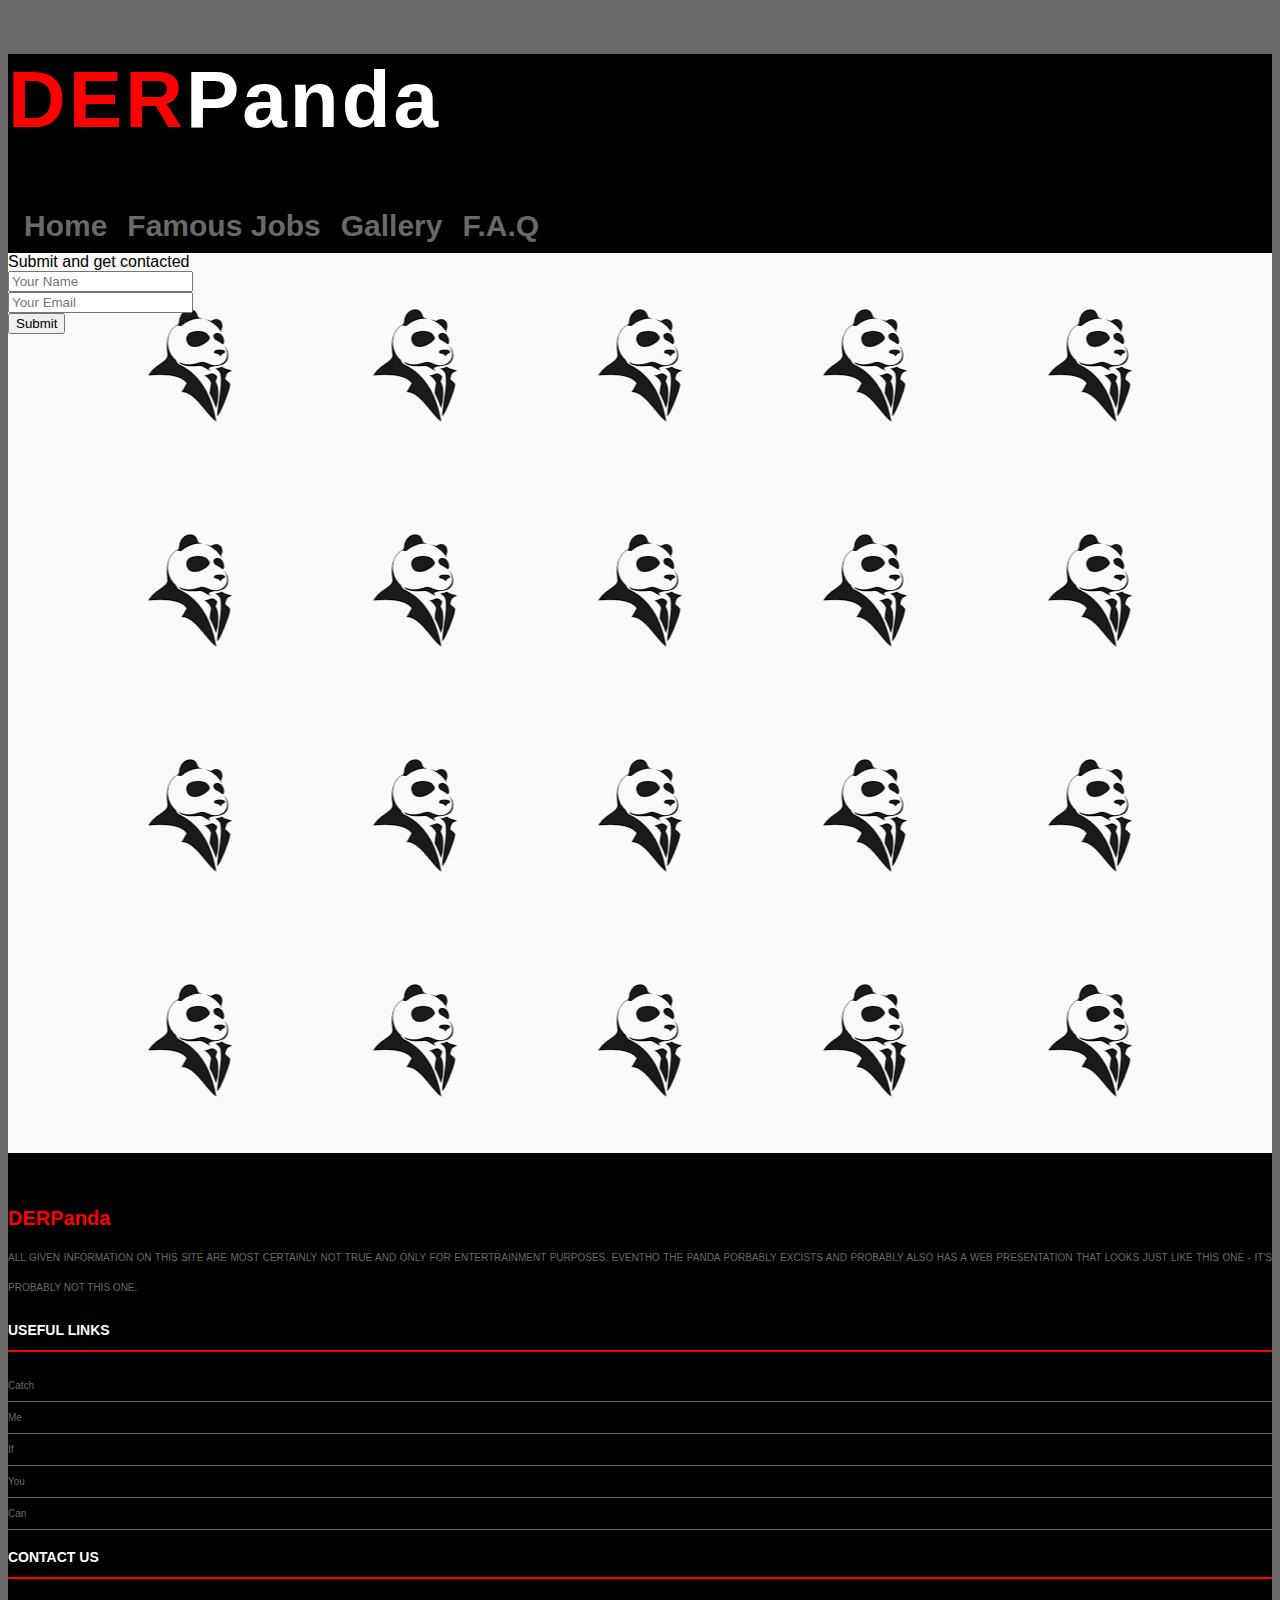
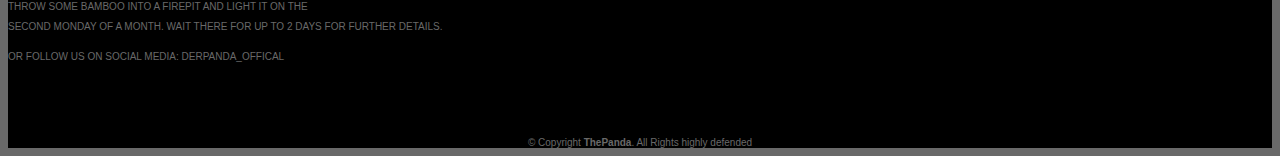
<file: Index.html>
<!DOCTYPE html>
<html lang="en">

<head>

    <meta charset="UTF-8">
    <meta http-equiv="X-UA-Compatible" content="IE=edge">
    <meta name="viewport" content="width=device-width, initial-scale=1.0">
    <title>Der Panda</title>
    <link href="https://cdn.jsdelivr.net/npm/bootstrap@5.3.0-alpha3/dist/css/bootstrap.min.css" rel="stylesheet" integrity="sha384-KK94CHFLLe+nY2dmCWGMq91rCGa5gtU4mk92HdvYe+M/SXH301p5ILy+dN9+nJOZ" crossorigin="anonymous">

    <link href="styles.css" rel="stylesheet">

</head>

<body>

   <header id="mainheader" class="d-flex align-items-center">
        <div class="container-fluid container-xxl d-flex align-items-center">

            <div id="logo" class="me-auto">
                <h1 >
                    <a href="index.html">DER<span>Panda</span></a>
                </h1>
            </div>

            <nav id="navbar" class="navbar order-last order-lg-0">
                <ul>
                    <li><a href="Index.html">Home</a></li>
                    <li><a href="Famous_Jobs.html">Famous Jobs</a></li>
                    <li><a href="Gallery.html">Gallery</a></li>
                    <li><a href="FAQ.html">F.A.Q</a></li>
                </ul>
            </nav>

        </div>
   </header>

   <main>

    <div id="backgroundMain" class="container-flex container-xxl">
        <div class="container-flex container-xxl">

            <form>
                Submit and get contacted 
                <br>
                <input type="text" name="Name" id="fullName" value="" placeholder="Your Name" required>
                <br>
                <input type="email" name="Email" id="mail" value="" placeholder="Your Email" required>
                <br>
                <input type="submit" value="Submit">

            </form>
        </div> 

   </main>

   <footer id="footer">

    <div class="footer-top">
      <div class="container-flex container-xxl">
        <div class="row">

          <div class="col-lg-3 col-md-6 footer-info">
            <h1>
              <a href="index.html">DER<span>Panda</span></a>
            </h1>
            <p>
              All given information on this site are most certainly not true and only for entertrainment purposes. Eventho The Panda porbably excists and probably also has a web presentation that looks just like this one - It's probably not this one.
            </p>
          </div>

          <div class="col-lg-3 col-md-6 footer-links">
            <h4>Useful Links</h4>
            <ul>
              <li><a href="Gallery.html">Catch</a></li>
              <li><a href="Gallery.html">Me</a></li>
              <li><a href="Gallery.html">If</a></li>
              <li><a href="Gallery.html">You</a></li>
              <li><a href="Gallery.html">Can</a></li>
            </ul>
          </div>

          <div class="col-lg-6 col-md-6 footer-contact ">
            <h4>Contact Us</h4>
            <p>
              Throw some bamboo into a firepit and light it on the <br> 
              second monday of a month. Wait there for up to 2 days for further details.
            </p>
            <p>
              Or follow us on Social Media: DerPanda_offical
            </p>
          </div>

        </div>

      </div>
    </div>


    <div class="container">
      <div class="copyright">
        &copy; Copyright <strong>ThePanda</strong>. All Rights highly defended
      </div>

  </footer>

    <script src="https://cdn.jsdelivr.net/npm/bootstrap@5.3.0-alpha3/dist/js/bootstrap.bundle.min.js" integrity="sha384-ENjdO4Dr2bkBIFxQpeoTz1HIcje39Wm4jDKdf19U8gI4ddQ3GYNS7NTKfAdVQSZe" crossorigin="anonymous"></script>

</body>
</html>
</file>
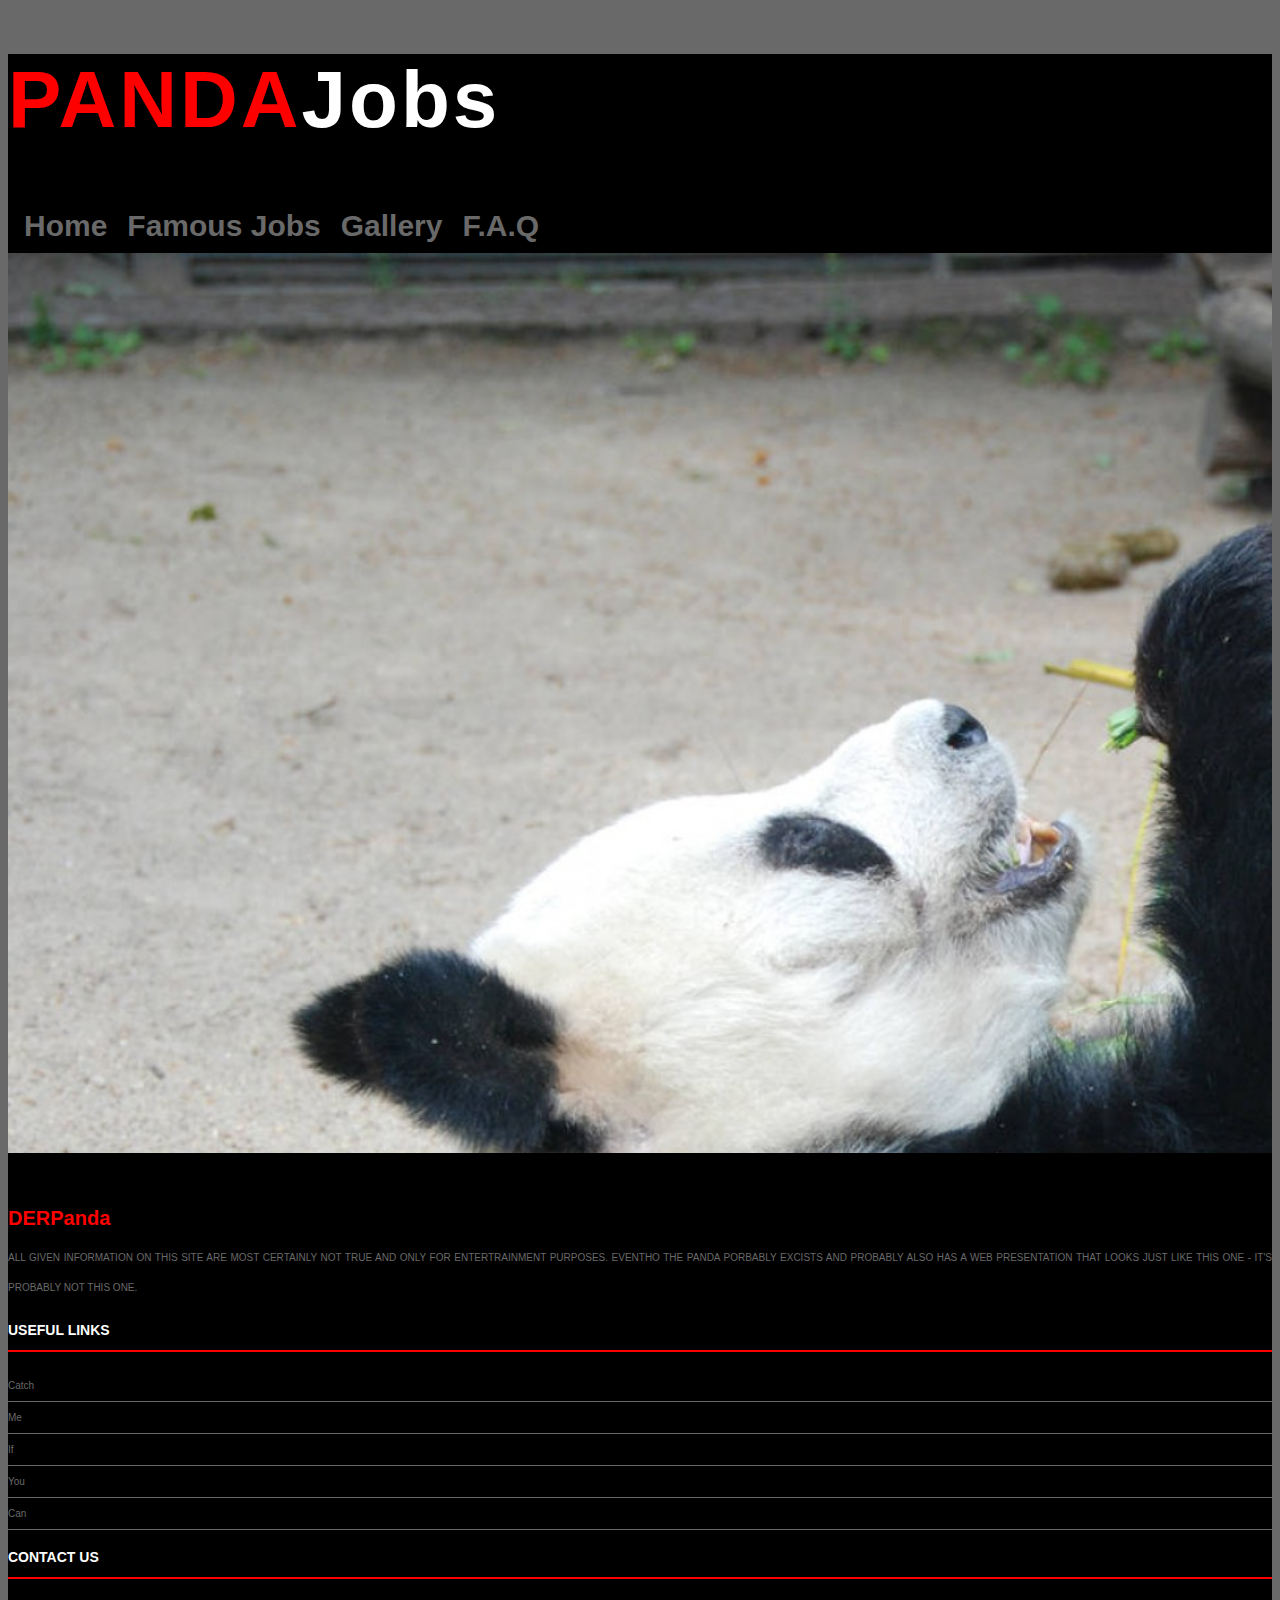
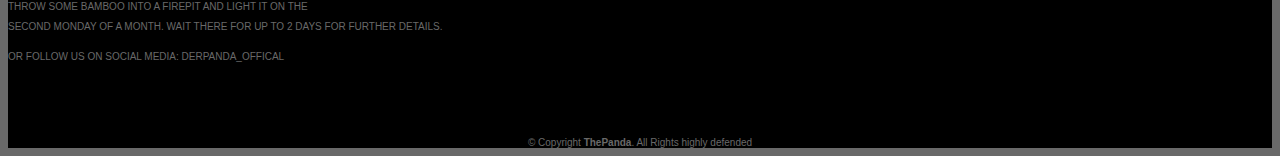
<file: Famous_Jobs.html>
<!DOCTYPE html>
<html lang="en">

<head>

    <meta charset="UTF-8">
    <meta http-equiv="X-UA-Compatible" content="IE=edge">
    <meta name="viewport" content="width=device-width, initial-scale=1.0">
    <title>Der Panda</title>
    <link href="https://cdn.jsdelivr.net/npm/bootstrap@5.3.0-alpha3/dist/css/bootstrap.min.css" rel="stylesheet" integrity="sha384-KK94CHFLLe+nY2dmCWGMq91rCGa5gtU4mk92HdvYe+M/SXH301p5ILy+dN9+nJOZ" crossorigin="anonymous">

    <link href="styles.css" rel="stylesheet">

</head>

<body>

   <header id="mainheader" class="d-flex align-items-center">
        <div class="container-fluid container-xxl d-flex align-items-center">

            <div id="logo" class="me-auto">
                <h1 >
                    <a href="index.html">PANDA<span>Jobs</span></a>
                </h1>
            </div>

            <nav id="navbar" class="navbar order-last order-lg-0">
                <ul>
                    <li><a href="Index.html">Home</a></li>
                    <li><a href="Famous_Jobs.html">Famous Jobs</a></li>
                    <li><a href="Gallery.html">Gallery</a></li>
                    <li><a href="FAQ.html">F.A.Q</a></li>
                </ul>
            </nav>

        </div>
   </header>

   <main>

    <div id="backgroundMain" class="container-flex container-xxl d-flex align-items-center">
      
      <div class="row">

        <div class="col-lg-4 col-md-6">
          <div class="jobs">
            <img src="assets/Jobs/BaoBao.jpg" alt="" class="img-fluid">
            <div class="details">
              <h3><a>Bao Bao</a></h3>
              <p>2012</p>
            </div>
          </div>
        </div>

        <div class="col-lg-4 col-md-6">
          <div class="jobs">
            <img src="assets/Jobs/Cro.jpg" alt="" class="img-fluid">
            <div class="details">
              <h3><a>Music-Panda</a></h3>
              <p>2020</p>
            </div>
          </div>
        </div>

        <div class="col-lg-4 col-md-6">
          <div class="jobs">
            <img src="assets/Jobs/Po.jpg" alt="" class="img-fluid">
            <div class="details">
              <h3><a>Po</a></h3>
              <p>2024 - you will see!</p>
            </div>
          </div>
        </div>
        
      </div>

    </div>
   
   </main>

   <footer id="footer">

    <div class="footer-top">
      <div class="container-flex container-xxl">
        <div class="row">

          <div class="col-lg-3 col-md-6 footer-info">
            <h1>
              <a href="index.html">DER<span>Panda</span></a>
            </h1>
            <p>
              All given information on this site are most certainly not true and only for entertrainment purposes. Eventho The Panda porbably excists and probably also has a web presentation that looks just like this one - It's probably not this one.
            </p>
          </div>

          <div class="col-lg-3 col-md-6 footer-links">
            <h4>Useful Links</h4>
            <ul>
              <li><a href="Gallery.html">Catch</a></li>
              <li><a href="Gallery.html">Me</a></li>
              <li><a href="Gallery.html">If</a></li>
              <li><a href="Gallery.html">You</a></li>
              <li><a href="Gallery.html">Can</a></li>
            </ul>
          </div>

          <div class="col-lg-6 col-md-6 footer-contact ">
            <h4>Contact Us</h4>
            <p>
              Throw some bamboo into a firepit and light it on the <br> 
              second monday of a month. Wait there for up to 2 days for further details.
            </p>
            <p>
              Or follow us on Social Media: DerPanda_offical
            </p>
          </div>

        </div>

      </div>
    </div>


    <div class="container">
      <div class="copyright">
        &copy; Copyright <strong>ThePanda</strong>. All Rights highly defended
      </div>

  </footer>

    <script src="https://cdn.jsdelivr.net/npm/bootstrap@5.3.0-alpha3/dist/js/bootstrap.bundle.min.js" integrity="sha384-ENjdO4Dr2bkBIFxQpeoTz1HIcje39Wm4jDKdf19U8gI4ddQ3GYNS7NTKfAdVQSZe" crossorigin="anonymous"></script>

</body>
</html>
</file>
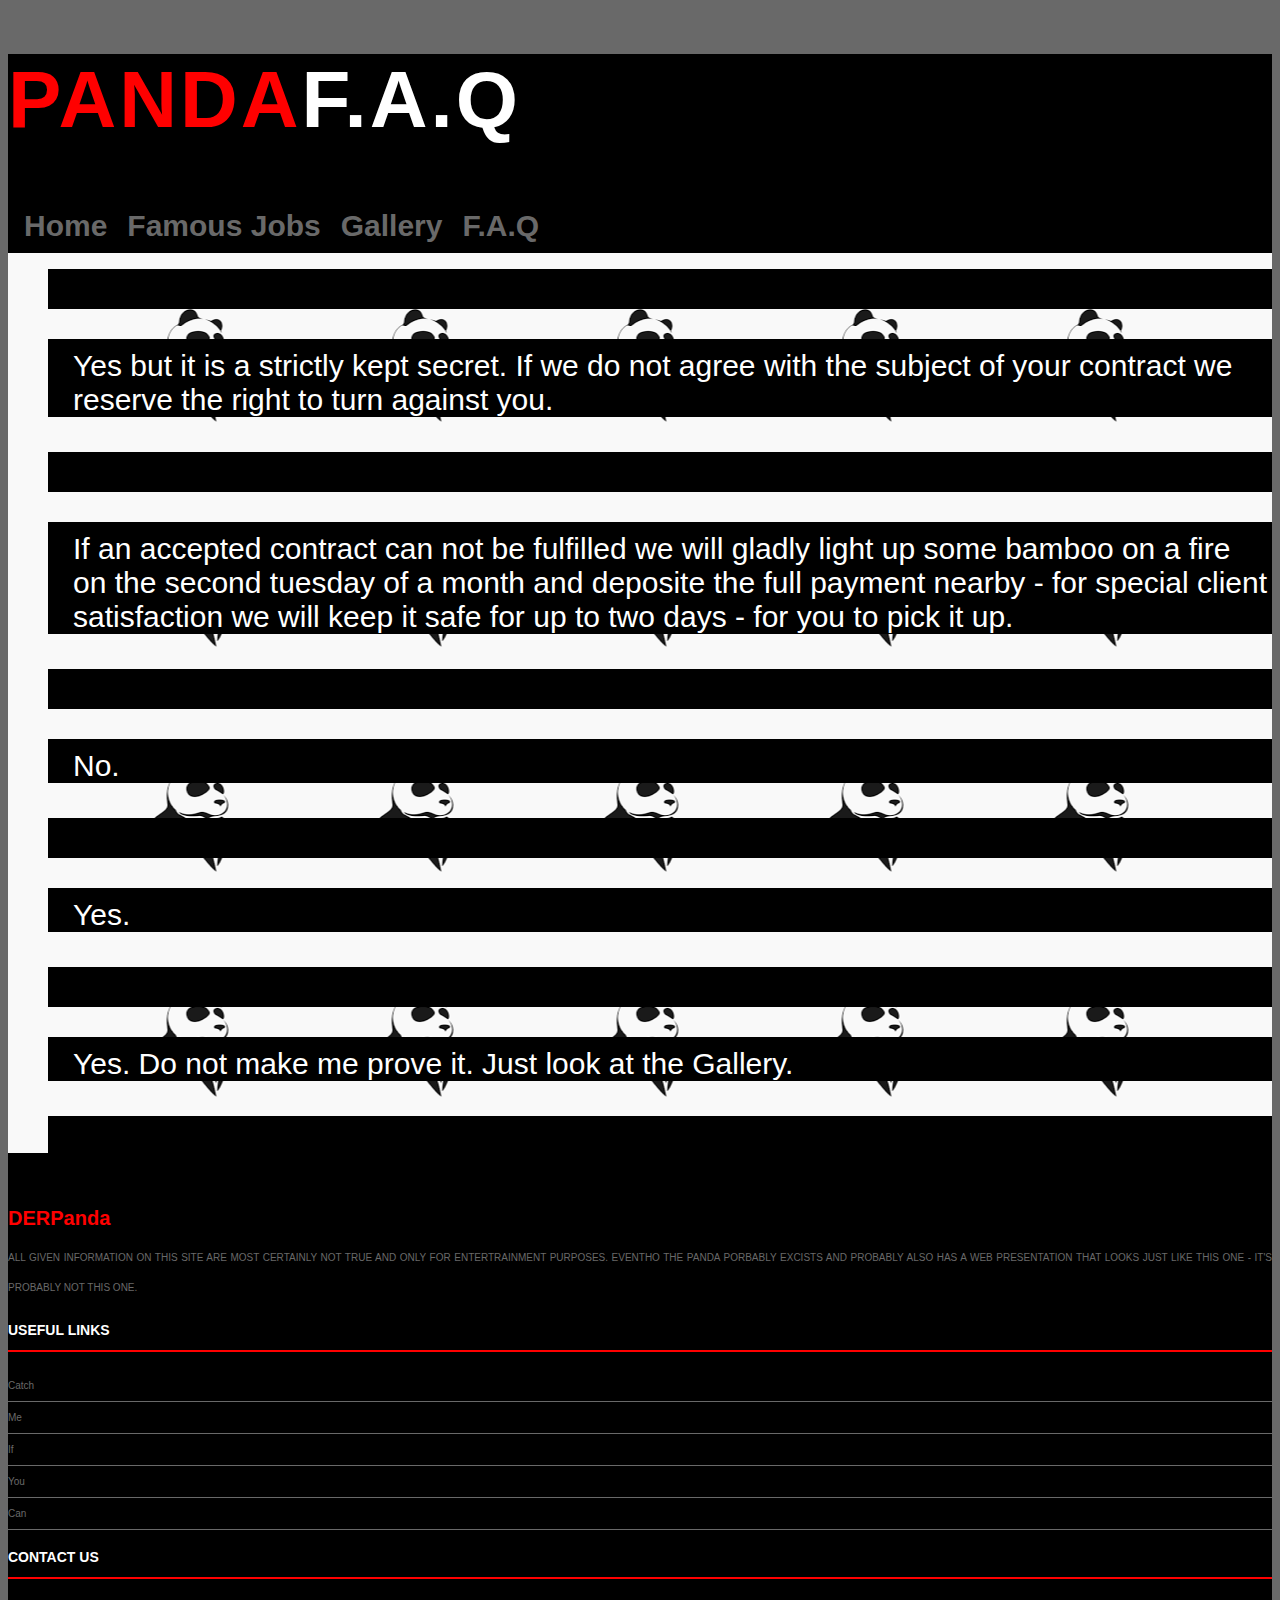
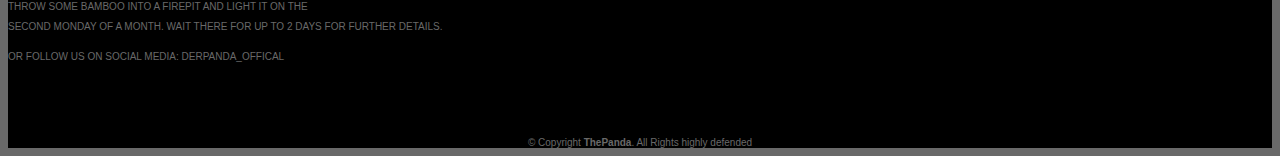
<file: FAQ.html>
<!DOCTYPE html>
<html lang="en">

<head>

    <meta charset="UTF-8">
    <meta http-equiv="X-UA-Compatible" content="IE=edge">
    <meta name="viewport" content="width=device-width, initial-scale=1.0">
    <title>Der Panda</title>
    <link href="https://cdn.jsdelivr.net/npm/bootstrap@5.3.0-alpha3/dist/css/bootstrap.min.css" rel="stylesheet" integrity="sha384-KK94CHFLLe+nY2dmCWGMq91rCGa5gtU4mk92HdvYe+M/SXH301p5ILy+dN9+nJOZ" crossorigin="anonymous">

    <link href="styles.css" rel="stylesheet">

</head>

<body>

   <header id="mainheader" class="d-flex align-items-center ">
        <div class="container-fluid container-xxl d-flex align-items-center">

            <div id="logo" class="me-auto">
                <h1 >
                    <a href="index.html">PANDA<span>F.A.Q</span></a>
                </h1>
            </div>

            <nav id="navbar" class="navbar order-last order-lg-0">
                <ul>
                    <li><a href="Index.html">Home</a></li>
                    <li><a href="Famous_Jobs.html">Famous Jobs</a></li>
                    <li><a href="Gallery.html">Gallery</a></li>
                    <li><a href="FAQ.html">F.A.Q</a></li>
                </ul>
            </nav>

        </div>
    </header>

    <main>

    <div id="backgroundMain" class="container-flex container-xxl d-flex align-items-center">
      <div id="faq">

        <div>
  
          <div>
            <div class="col-lg-8 container-flex container-xxl d-flex align-items-center">
  
              <ul class="faq-list">
  
                <li>
                  <div data-bs-toggle="collapse" class="collapsed question" href="#faq1">Is there a Code of Ethics?</div>
                  <div id="faq1" class="collapse" data-bs-parent=".faq-list">
                    <p>
                      Yes but it is a strictly kept secret. If we do not agree
                      with the subject of your contract we reserve the right to turn
                      against you.
                    </p>
                  </div>
                </li>
  
                <li>
                  <div data-bs-toggle="collapse" href="#faq2" class="collapsed question">What if the contract can not be fulfilled? </div>
                  <div id="faq2" class="collapse" data-bs-parent=".faq-list">
                    <p>
                      If an accepted contract can not be fulfilled we will gladly
                      light up some bamboo on a fire on the second tuesday of a month
                      and deposite the full payment nearby - for special client satisfaction 
                      we will keep it safe for up to two days - for you to pick it up.
                    </p>
                  </div>
                </li>
  
                <li>
                  <div data-bs-toggle="collapse" href="#faq3" class="collapsed question">Do you accept other contracts than Pandas? </i></div>
                  <div id="faq3" class="collapse" data-bs-parent=".faq-list">
                    <p>
                      No.
                    </p>
                  </div>
                </li>

                <li>
                  <div data-bs-toggle="collapse" class="collapsed question" href="#faq4">Are you really a Panda?</div>
                  <div id="faq4" class="collapse" data-bs-parent=".faq-list">
                    <p>
                      Yes.
                    </p>
                  </div>
                </li>

                <li>
                  <div data-bs-toggle="collapse" class="collapsed question" href="#faq5">But are you THE Panda?</div>
                  <div id="faq5" class="collapse" data-bs-parent=".faq-list">
                    <p>
                      Yes. Do not make me prove it. Just look at the Gallery.
                    </p>
                  </div>
                </li>
  
                <li>
                  <div data-bs-toggle="collapse" href="#faq6" class="collapsed question">Do you accept payment in installments?</i></div>
                  <div id="faq6" class="collapse" data-bs-parent=".faq-list">
                    <p>
                      Get the fuck off our site.
                    </p>
                  </div>
                </li>

                <li>
                  <div data-bs-toggle="collapse" class="collapsed question" href="#faq7">Do you enjoy your worK?</div>
                  <div id="faq7" class="collapse" data-bs-parent=".faq-list">
                    <p>
                      I did very much in the beginning but through the last years i am stumbling and questioning myself more and more. 
                      I am not sure if i want to do this kind of work anymore. I mean who am I to decide about life and death of the few that remain of my own kind.
                      I just feel so lost in the question of excistence. I will make you a personal contract for that question - but thank you! I needed that.
                    </p>
                  </div>
                </li>
  
              </ul>
  
            </div>
          </div>
  
        </div>
      </div>

    </main>

    <footer id="footer">

      <div class="footer-top">
        <div class="container-flex container-xxl">
          <div class="row">
  
            <div class="col-lg-3 col-md-6 footer-info">
              <h1>
                <a href="index.html">DER<span>Panda</span></a>
              </h1>
              <p>
                All given information on this site are most certainly not true and only for entertrainment purposes. Eventho The Panda porbably excists and probably also has a web presentation that looks just like this one - It's probably not this one.
              </p>
            </div>
  
            <div class="col-lg-3 col-md-6 footer-links">
              <h4>Useful Links</h4>
              <ul>
                <li><a href="Gallery.html">Catch</a></li>
                <li><a href="Gallery.html">Me</a></li>
                <li><a href="Gallery.html">If</a></li>
                <li><a href="Gallery.html">You</a></li>
                <li><a href="Gallery.html">Can</a></li>
              </ul>
            </div>
  
            <div class="col-lg-6 col-md-6 footer-contact ">
              <h4>Contact Us</h4>
              <p>
                Throw some bamboo into a firepit and light it on the <br> 
                second monday of a month. Wait there for up to 2 days for further details.
              </p>
              <p>
                Or follow us on Social Media: DerPanda_offical
              </p>
            </div>
  
          </div>
  
        </div>
      </div>
  
  
      <div class="container">
        <div class="copyright">
          &copy; Copyright <strong>ThePanda</strong>. All Rights highly defended
        </div>
  
    </footer>

  <script src="https://cdn.jsdelivr.net/npm/bootstrap@5.3.0-alpha3/dist/js/bootstrap.bundle.min.js" integrity="sha384-ENjdO4Dr2bkBIFxQpeoTz1HIcje39Wm4jDKdf19U8gI4ddQ3GYNS7NTKfAdVQSZe" crossorigin="anonymous"></script>

</body>
</html>
</file>
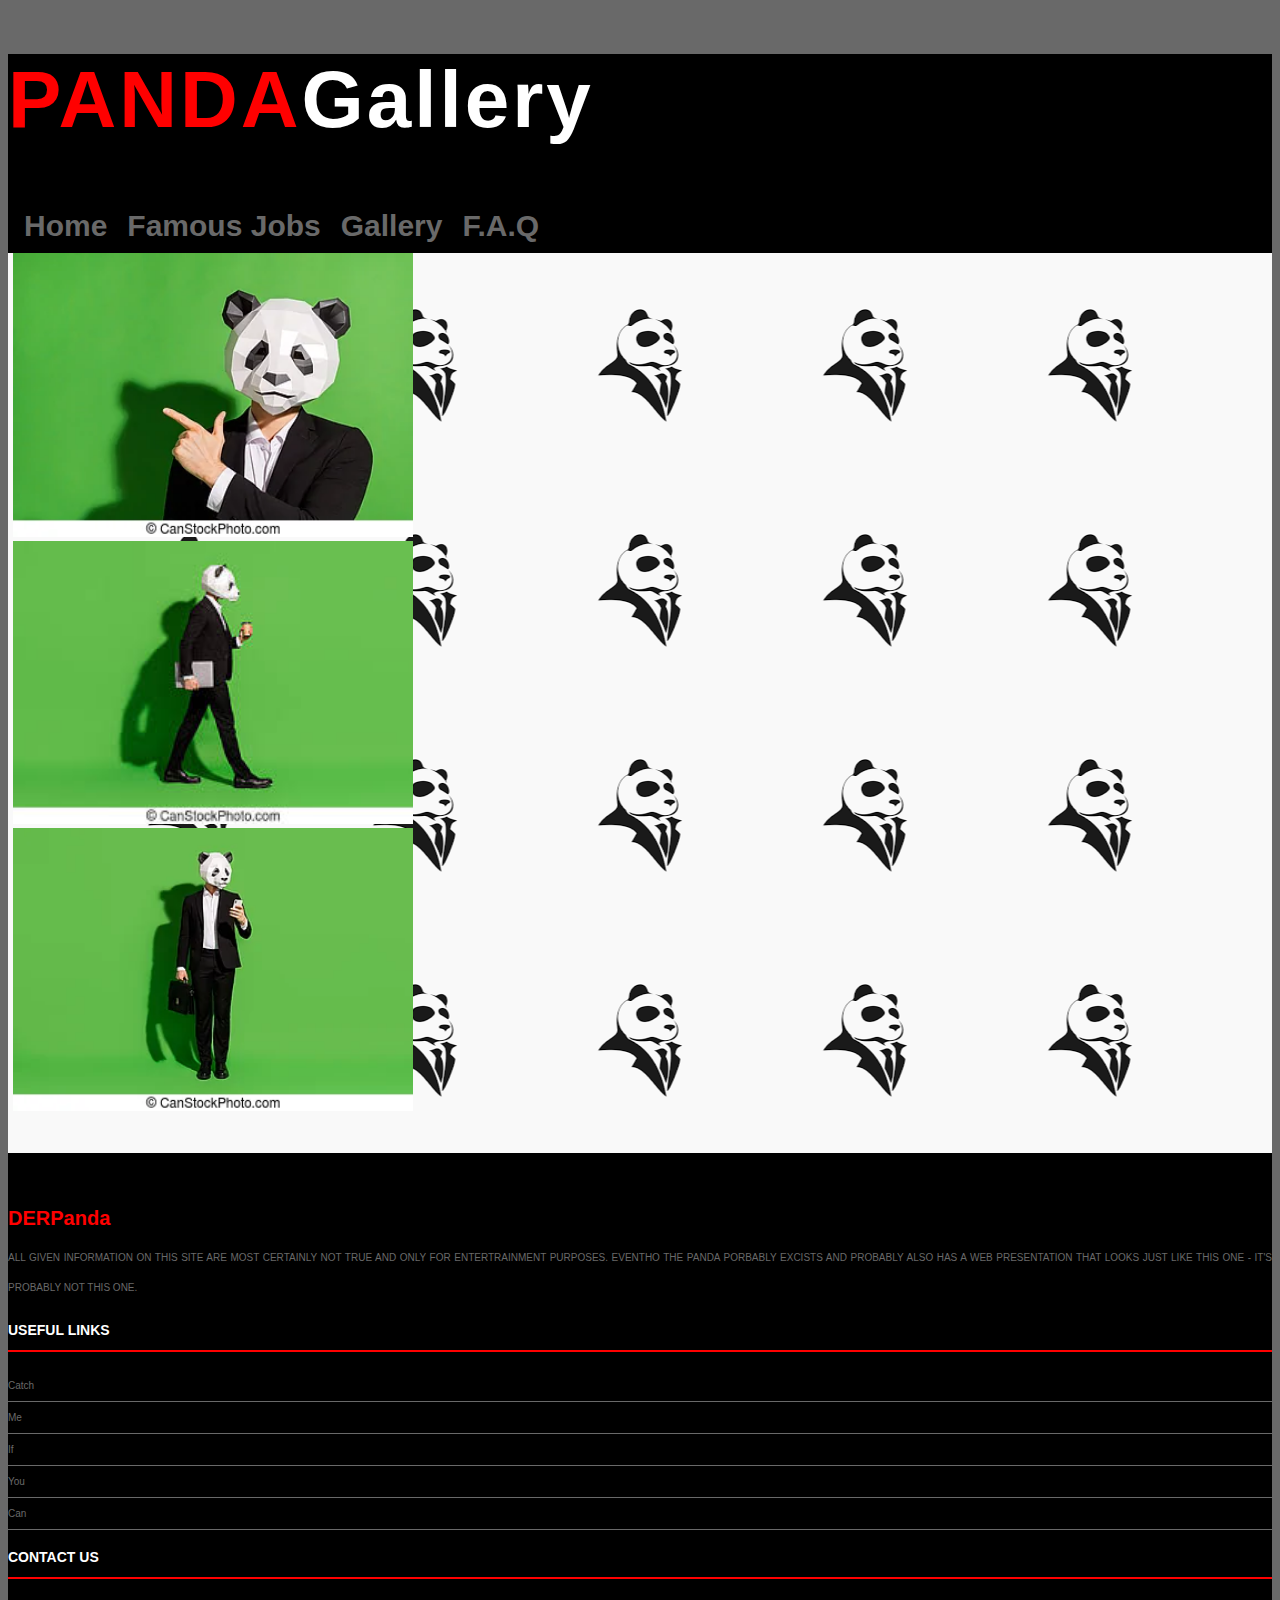
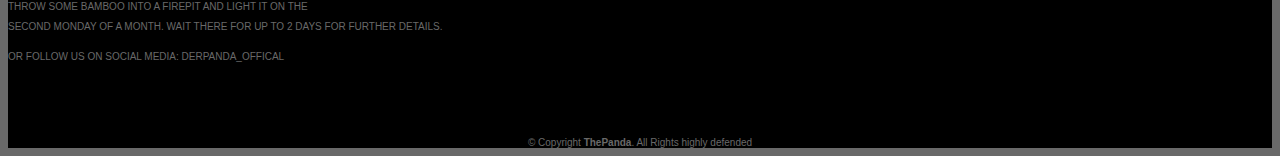
<file: Gallery.html>
<!DOCTYPE html>
<html lang="en">

<head>

    <meta charset="UTF-8">
    <meta http-equiv="X-UA-Compatible" content="IE=edge">
    <meta name="viewport" content="width=device-width, initial-scale=1.0">
    <title>Der Panda</title>
    <link href="https://cdn.jsdelivr.net/npm/bootstrap@5.3.0-alpha3/dist/css/bootstrap.min.css" rel="stylesheet" integrity="sha384-KK94CHFLLe+nY2dmCWGMq91rCGa5gtU4mk92HdvYe+M/SXH301p5ILy+dN9+nJOZ" crossorigin="anonymous">

    <link href="styles.css" rel="stylesheet">

</head>

<body>

   <header id="mainheader" class="d-flex align-items-center ">
        <div class="container-fluid container-xxl d-flex align-items-center">

            <div id="logo" class="me-auto">
                <h1 >
                    <a href="index.html">PANDA<span>Gallery</span></a>
                </h1>
            </div>

            <nav id="navbar" class="navbar order-last order-lg-0">
                <ul>
                    <li><a href="Index.html">Home</a></li>
                    <li><a href="Famous_Jobs.html">Famous Jobs</a></li>
                    <li><a href="Gallery.html">Gallery</a></li>
                    <li><a href="FAQ.html">F.A.Q</a></li>
                </ul>
            </nav>

        </div>
   </header>

   <main>

    <div id="backgroundMain" class="container-flex container-xxl d-flex">
      <div id="Gallery" class="container-flex container-xxl d-flex align-items-center">

            <div class="Gallery">

              <a target="_blank" href="assets/Gallery/1.jpg">
                <img src="assets/Gallery/1.jpg" alt="">
              </a>
  
              <a target="_blank" href="assets/Gallery/3.jpg">
                <img src="assets/Gallery/3.jpg" alt="">
              </a>

              <a target="_blank" href="assets/Gallery/4.jpg">
                <img src="assets/Gallery/4.jpg" alt="">
              </a>

            </div>
      </div>
    </div>
    
   </main>

   <footer id="footer">

    <div class="footer-top">
      <div class="container-flex container-xxl">
        <div class="row">

          <div class="col-lg-3 col-md-6 footer-info">
            <h1>
              <a href="index.html">DER<span>Panda</span></a>
            </h1>
            <p>
              All given information on this site are most certainly not true and only for entertrainment purposes. Eventho The Panda porbably excists and probably also has a web presentation that looks just like this one - It's probably not this one.
            </p>
          </div>

          <div class="col-lg-3 col-md-6 footer-links">
            <h4>Useful Links</h4>
            <ul>
              <li><a href="#">Catch</a></li>
              <li><a href="#">Me</a></li>
              <li><a href="#">If</a></li>
              <li><a href="#">You</a></li>
              <li><a href="#">Can</a></li>
            </ul>
          </div>

          <div class="col-lg-6 col-md-6 footer-contact ">
            <h4>Contact Us</h4>
            <p>
              Throw some bamboo into a firepit and light it on the <br> 
              second monday of a month. Wait there for up to 2 days for further details.
            </p>
            <p>
              Or follow us on Social Media: DerPanda_offical
            </p>
          </div>

        </div>

      </div>
    </div>


    <div class="container">
      <div class="copyright">
        &copy; Copyright <strong>ThePanda</strong>. All Rights highly defended
      </div>

  </footer>

    <script src="https://cdn.jsdelivr.net/npm/bootstrap@5.3.0-alpha3/dist/js/bootstrap.bundle.min.js" integrity="sha384-ENjdO4Dr2bkBIFxQpeoTz1HIcje39Wm4jDKdf19U8gI4ddQ3GYNS7NTKfAdVQSZe" crossorigin="anonymous"></script>

</body>
</html>
</file>
<file: styles.css>
/* General
----------------*/
  body
  {
    background: rgba(105, 105, 105);
    font-family: sans-serif;
  }

  header
  {
    background-color: black;
  }

  a 
  {
    text-decoration: none;
  }


/* Header
----------------*/

  #mainheader #logo h1
  {
    font-size: 80px;
    font-weight: 700;
    letter-spacing: 3px;
  }

  #mainheader #logo h1 a
  {
    color: red;
  }

  #logo h1 span
  {
    color: white;
  }


/* General Background Logo
----------------*/

#backgroundMain
{
  width: 100%;
  height: 100vh;
  background: url(assets/AgentPanda.png) top center;
  overflow:hidden;
}

/* Navigation
----------------*/

  .navbar ul 
  {
    margin: 0;
    padding: 0;
    display: flex;
  }
  
  .navbar>ul>li 
  {
    padding: 10px 0 10px 12px;
  }

  .navbar a,
  .navbar a:focus 
  {
    color: rgba(105, 105, 105);
    font-weight: 600;
    font-size: 30px;
    white-space: nowrap;
    position: relative;
    padding: 6px 4px;
  }
  
  .navbar>ul>li>a:before 
  {
    content: "";
    position: relative;
    width: 0;
    height: 2px;
    bottom: 0px;
    background-color: #f82249;
    visibility: hidden;
    transition: all 0.3s ease-in-out 0s;
  }
  
  .navbar a:hover:before,
  .navbar li:hover>a:before,
  .navbar .active:before 
  {
    visibility: visible;
    width: 100%;
  }
  
  .navbar li:hover>a 
  {
    color: #fff;
  }

/* FAQ
----------------*/

  #faq .faq-list 
  {
    list-style: none;
  }
  
  #faq .faq-list li 
  {
    margin-bottom: 0px;
    padding-bottom: 5px;
  }
  
  #faq .faq-list .question 
  {
    display: block;
    position: static;
    background-color: black;
    font-size: 35px;
    line-height: 40px;
    font-weight: 300;
    padding-left: 25px;
    padding-right: 25px;
    cursor: pointer;
    color: #e0072f;
    transition: 1.0s;
  }
  
  #faq .faq-list p 
  {
    padding: 10px 0 0 25px;
    position: static;
    background-color: black;
    color: white;
    font-size: 30px;
  }
  
  #faq .faq-list .collapsed 
  {
    color: black;

  }
  
  #faq .faq-list .collapsed:hover 
  {
    color: red;
  }

/* Gallery
----------------*/

  .Gallery 
  {
    margin-left: 5px;
    width: 200px;
  }

  .Gallery img 
  {
    width: 200%;
    height: auto;
  }

/* Famus Jobs
----------------*/

  .jobs img 
  {
    width: 200%;
  }

  .jobs .details h3
  {
    color: black;
    text-align: center;
    background-color: white;
  }

  .details p
  {
    background: black;
    text-align: center;
    color: white;
  }
  

/* Footer
---------------*/

#footer 
{
  background: black;
  color: rgba(105, 105, 105);
  font-size: 10px;
}

#footer .footer-top 
{
  background: black;
  padding: 40px 0 30px 0;
}

#footer .footer-top h1 a
{
  color: red;
}

#footer .footer-top .footer-info 
{
  text-align: justify;
}

#footer .footer-top .footer-info p 
{
  font-size: 10px;
  line-height: 30px;
  text-transform: uppercase;
}

#footer .footer-top h4 
{
  font-size: 14px;
  font-weight: bold;
  color: #fff;
  text-transform: uppercase;
  padding-bottom: 12px;
  border-bottom: 2px solid red;

}

#footer .footer-top .footer-links 
{
  margin-bottom: 5px;
}

#footer .footer-top .footer-links ul 
{
  list-style: none;
  padding: 0;
  margin: 0;
}

#footer .footer-top .footer-links ul li 
{
  border-bottom: 1px solid rgba(105, 105, 105);
  padding: 10px 0;
}

#footer .footer-top .footer-links ul a 
{
  color: rgba(105, 105, 105);
}

#footer .footer-top .footer-links ul a:hover 
{
  color: red;
}

#footer .footer-top .footer-contact 
{
  margin-bottom: 5px;
  text-align: justify;
}

#footer .footer-top .footer-contact p 
{
  line-height: 20px;
  text-align: justify;
  text-transform: uppercase;
}

#footer .copyright 
{
  text-align: center;
  padding-top: 30px;
}
</file>
